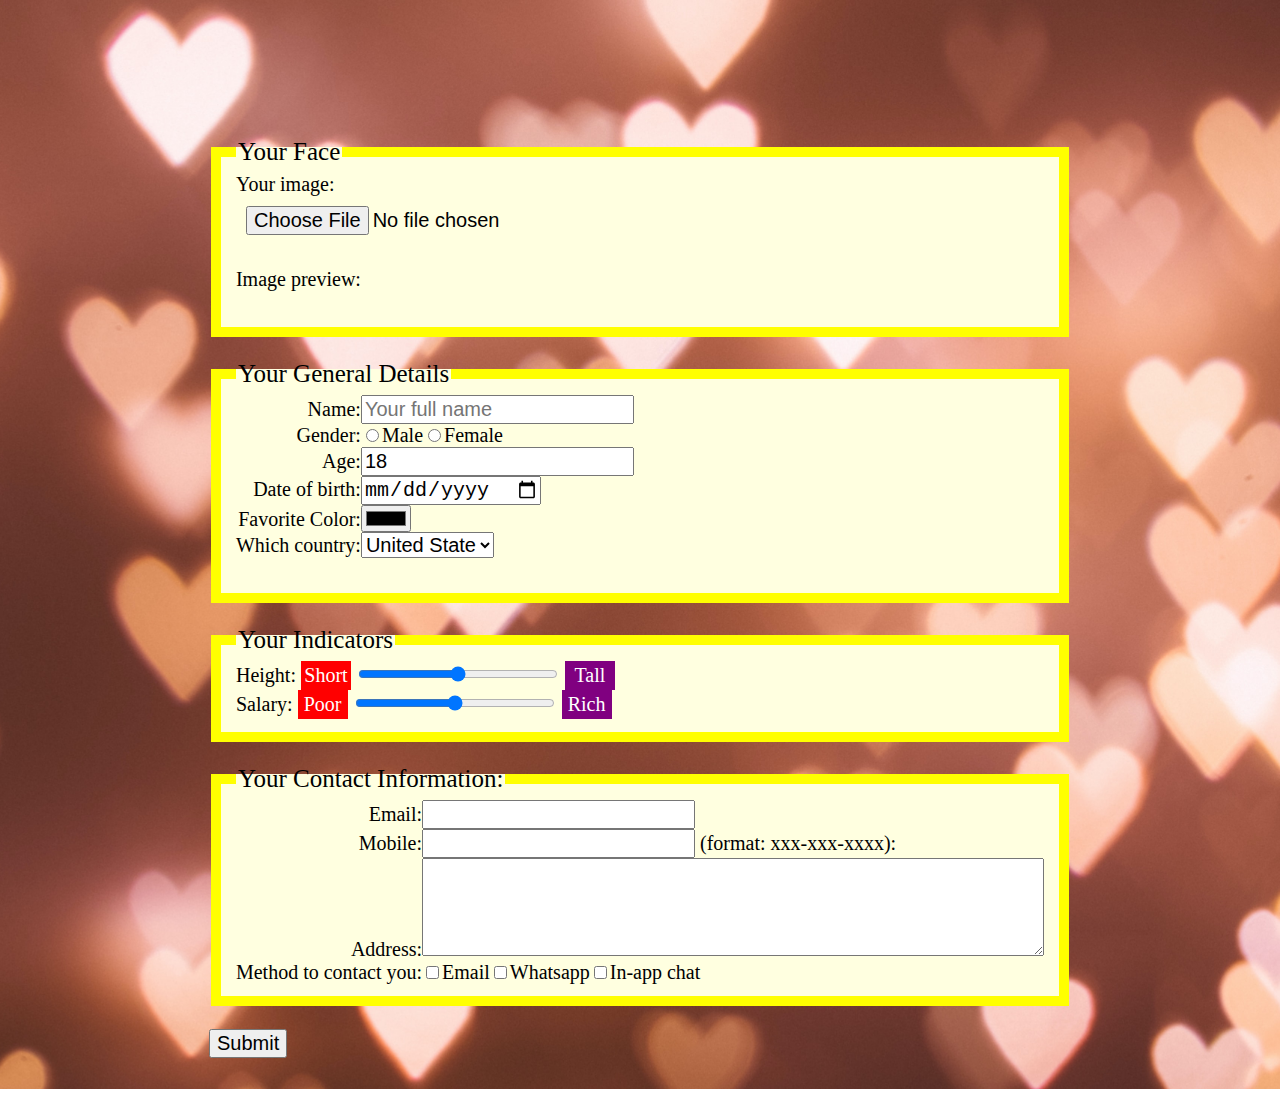
<file: HTMLCSS/index.html>
<!DOCTYPE html>
<html lang="en">

<head>
    <meta charset="UTF-8">
    <meta name="viewport" content="width=device-width, initial-scale=1.0">

    <!-- CSS only -->
    <!-- <link href="https://cdn.jsdelivr.net/npm/bootstrap@5.0.0-beta1/dist/css/bootstrap.min.css" rel="stylesheet"
        integrity="sha384-giJF6kkoqNQ00vy+HMDP7azOuL0xtbfIcaT9wjKHr8RbDVddVHyTfAAsrekwKmP1" crossorigin="anonymous"> -->
    <link rel="stylesheet" href="style.css">
    <title>Dating WebSite</title>
    <script src="https://code.jquery.com/jquery-3.5.1.min.js"></script>

</head>

<body class="img">
    <marquee style="color: lightgreen;" behavior=scroll direction="left" scrollamount="10">
        <h1>Please Enter your Details For Our Dating Website!</h1>
    </marquee>



    <div class="container">
        <form>

            <fieldset>
                <legend>Your Face</legend>
                <p class="zoom">
                    Your image:
                    <input type='file' onchange="readURL(this);" required />
                </p>
                <br>
                Image preview:
                <br>
                <img id="blah" alt="" />

            </fieldset>

            <br>

            <fieldset>
                <legend>Your General Details</legend>
                <p class="zoom"> <label for="name">Name: </label><input type="name" placeholder="Your full name"
                        required> <br>
                </p>


                <p class="zoom">
                    <label for="gender">Gender:</label>
                    <input type="radio" id="male" name="gender" value="male" required>
                    <label style="display:unset;" for="male">Male</label>
                    <input type="radio" id="female" name="gender" value="female">
                    <label style="display:unset;" for="female">Female</label><br>
                </p>

                <p class="zoom">
                    <label for="age">Age: </label><input type="number" value="18" required><br>
                </p>

                <p class="zoom">
                    <label for="dob">Date of birth: </label> <input type="date" required><br>
                </p>

                <p class="zoom">
                    <label for="favoriteColor">Favorite Color: </label> <input type="color" required><br>
                </p>

                <p class="zoom">
                    <label for="country"> Which country:</label>
                    <select>
                        <option value="US">United State</option>
                        <option value="TW">Taiwan</option>
                        <option value="CN">China</option>
                        <option value="CA">Canada</option>
                    </select>
                </p>

                <br>
            </fieldset> <br>
            <fieldset>
                <legend>Your Indicators</legend>
                <label style="display:inline-block">Height:</label>
                <span class="leftlabel">Short</span>
                <input type="range" id="height" name="height" min="0" max="200" style="width: 200px">
                <span class="rightlabel">Tall</span>
                <br>
                <label style="display:inline-block">Salary:</label>
                <span class="leftlabel">Poor</span>
                <input type="range" id="salary" name="salary" min="0" max="200" style="width: 200px">
                <span class="rightlabel">Rich</span>
                <br>
            </fieldset> <br>

            <fieldset>
                <legend>Your Contact Information:</legend>
                <p class="zoom">
                    <label for="email">Email:</label>
                    <input type="email" id="email" name="email" required><br>
                </p>
                <p class="zoom">
                    <label for="mobile">Mobile:</label>
                    <input type="tel" id="mobile" name="mobile" pattern="^\d{3}-\d{3}-\d{4}$" required> (format:
                    xxx-xxx-xxxx):<br>
                </p>
                <p class="zoom">
                    <label id="address" for="address">Address:</label>
                    <textarea name="address" rows="4" cols="50" required>
                    </textarea><br>
                </p>
                <p class="zoom">
                    <label for="contact">Method to contact you: </label>
                    <input type="checkbox" id="email" name="contact" required>
                    <label style="display:unset;" for="email">Email</label>
                    <input type="checkbox" id="whatsapp" name="contact">
                    <label style="display:unset;" for="email">Whatsapp</label>
                    <input type="checkbox" id="inapp" name="contact">
                    <label style="display:unset;" for="email">In-app chat</label>
                </p>
            </fieldset>
            <br>
            <input type="submit" value="Submit">
        </form>
        <br>
    </div>
</body>

</html>
<script src="script.js"></script>
</file>
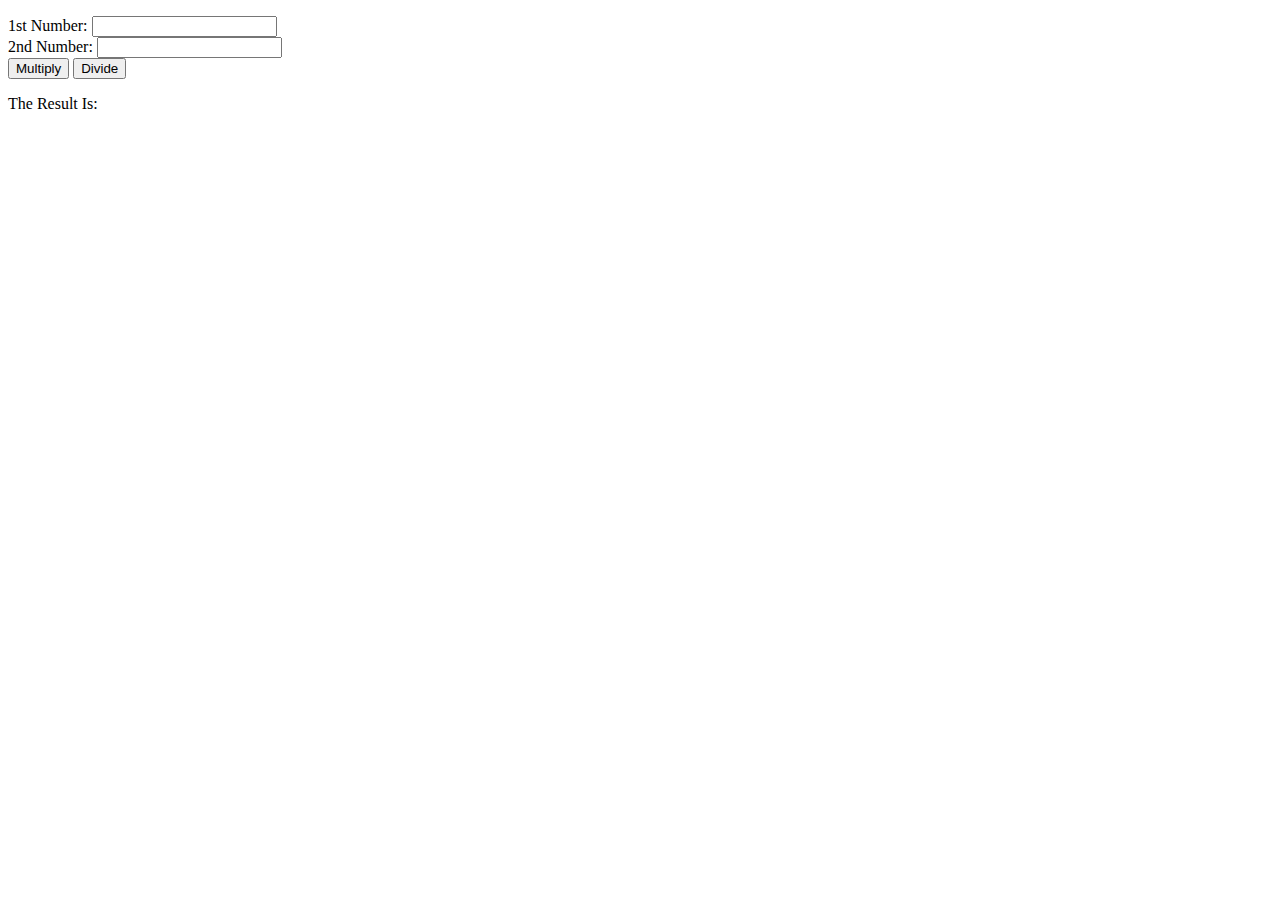
<file: JavaScript/Q3index.html>
<!DOCTYPE html>
<html lang="en">

<head>
    <meta charset="UTF-8">
    <meta name="viewport" content="width=device-width, initial-scale=1.0">
    <title>Q3</title>
    <script src="Q3.js"></script>
</head>

<body>
    <p>
        1st Number: <input type="text" id="firstNumber" />
        <br>
        2nd Number: <input type="text" id="secondNumber" />
        <br>
        <input type="button" onClick="multiply()" value="Multiply" />
        <input type="button" onClick="divide()" value="Divide" />
    </p>
    <p>
        The Result Is:<br>
    <p id="result"></p>
    </p>
</body>

</html>
</file>
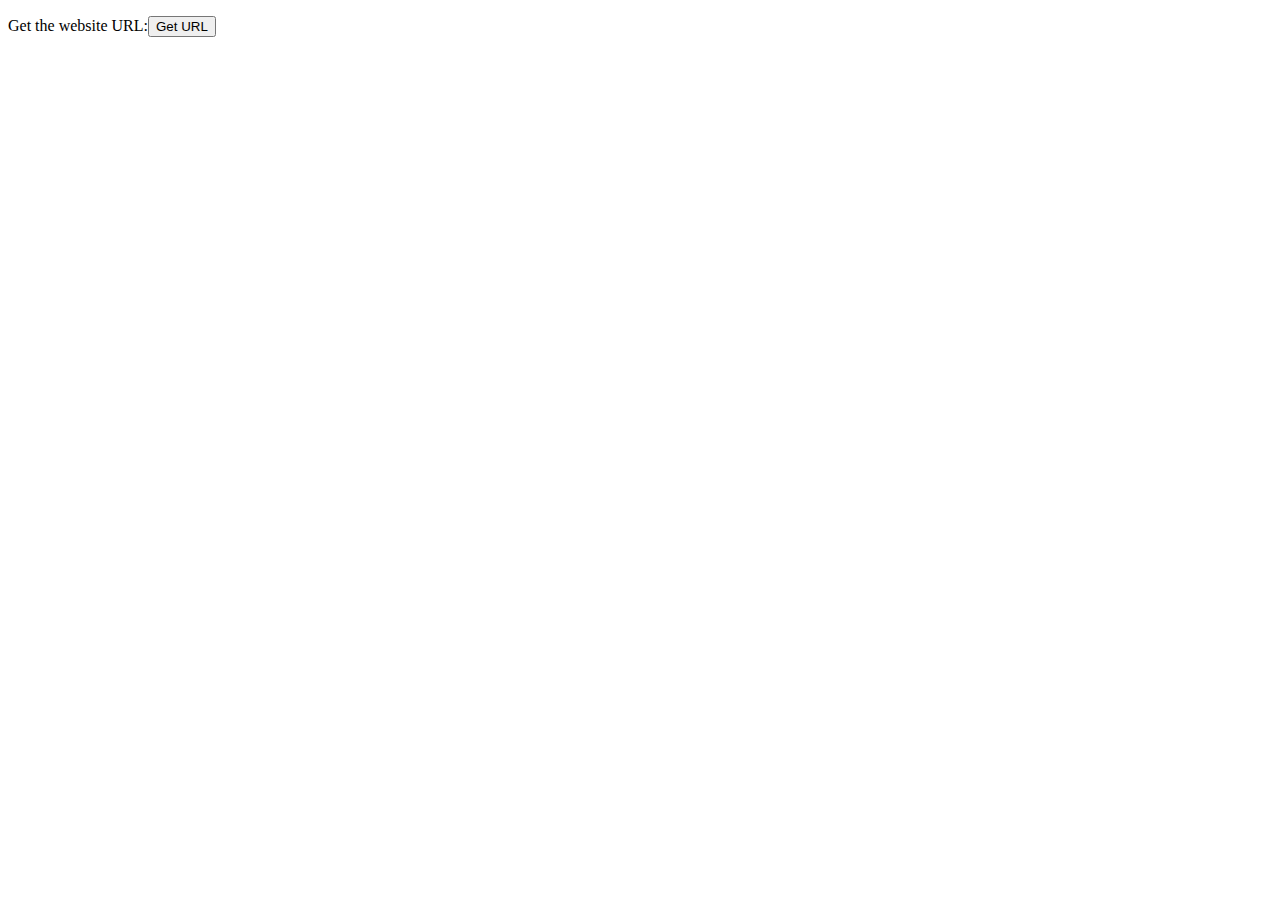
<file: JavaScript/Q4index.html>
<!DOCTYPE html>
<html lang="en">

<head>
    <meta charset="UTF-8">
    <meta name="viewport" content="width=device-width, initial-scale=1.0">
    <title>Q4</title>
    <script src="Q4.js"></script>
</head>

<body>
    <p>Get the website URL:<input type="button" onclick="getURL()" value="Get URL" /></p>
    <br>
    <p id=websiteURL></p>
</body>

</html>
</file>
<file: HTMLCSS/style.css>
h1 {
  font-size: 50px;
  text-align: center;
}
img {
  max-width: 180px;
}
input[type="file"] {
  padding: 10px;
  /* background: #2d2d2d; */
}
fieldset {
  border: 10px solid yellow;
  background-color: lightyellow;
}
legend {
  font-size: 25px;
}

#tall {
  box-sizing: content-box;
  height: 18px;
  width: 25px;
  background-color: aqua;
}

form {
  display: table;
  margin: auto;
}
p {
  display: table-row;
}
label {
  display: table-cell;
  text-align: right;
}
input {
  display: table-column;
}

* {
  box-sizing: border-box;
  font-size: 20px;
}

textarea {
  display: table-column;
}

.zoom {
  transition: transform 0.2s;
}

.zoom:hover {
  transform: scale(1.1);
}

.leftlabel,
.rightlabel {
  display: inline-block;
  width: 50px;
  padding: 3px;
  text-align: center;
}

.leftlabel {
  background-color: red;
  color: white;
}
.rightlabel {
  background-color: purple;
  color: white;
}

.img {
  background-image: url("love.jpg");
  background-position: center;
  background-repeat: no-repeat;
  background-size: cover;
  height: 100%;
}
</file>
